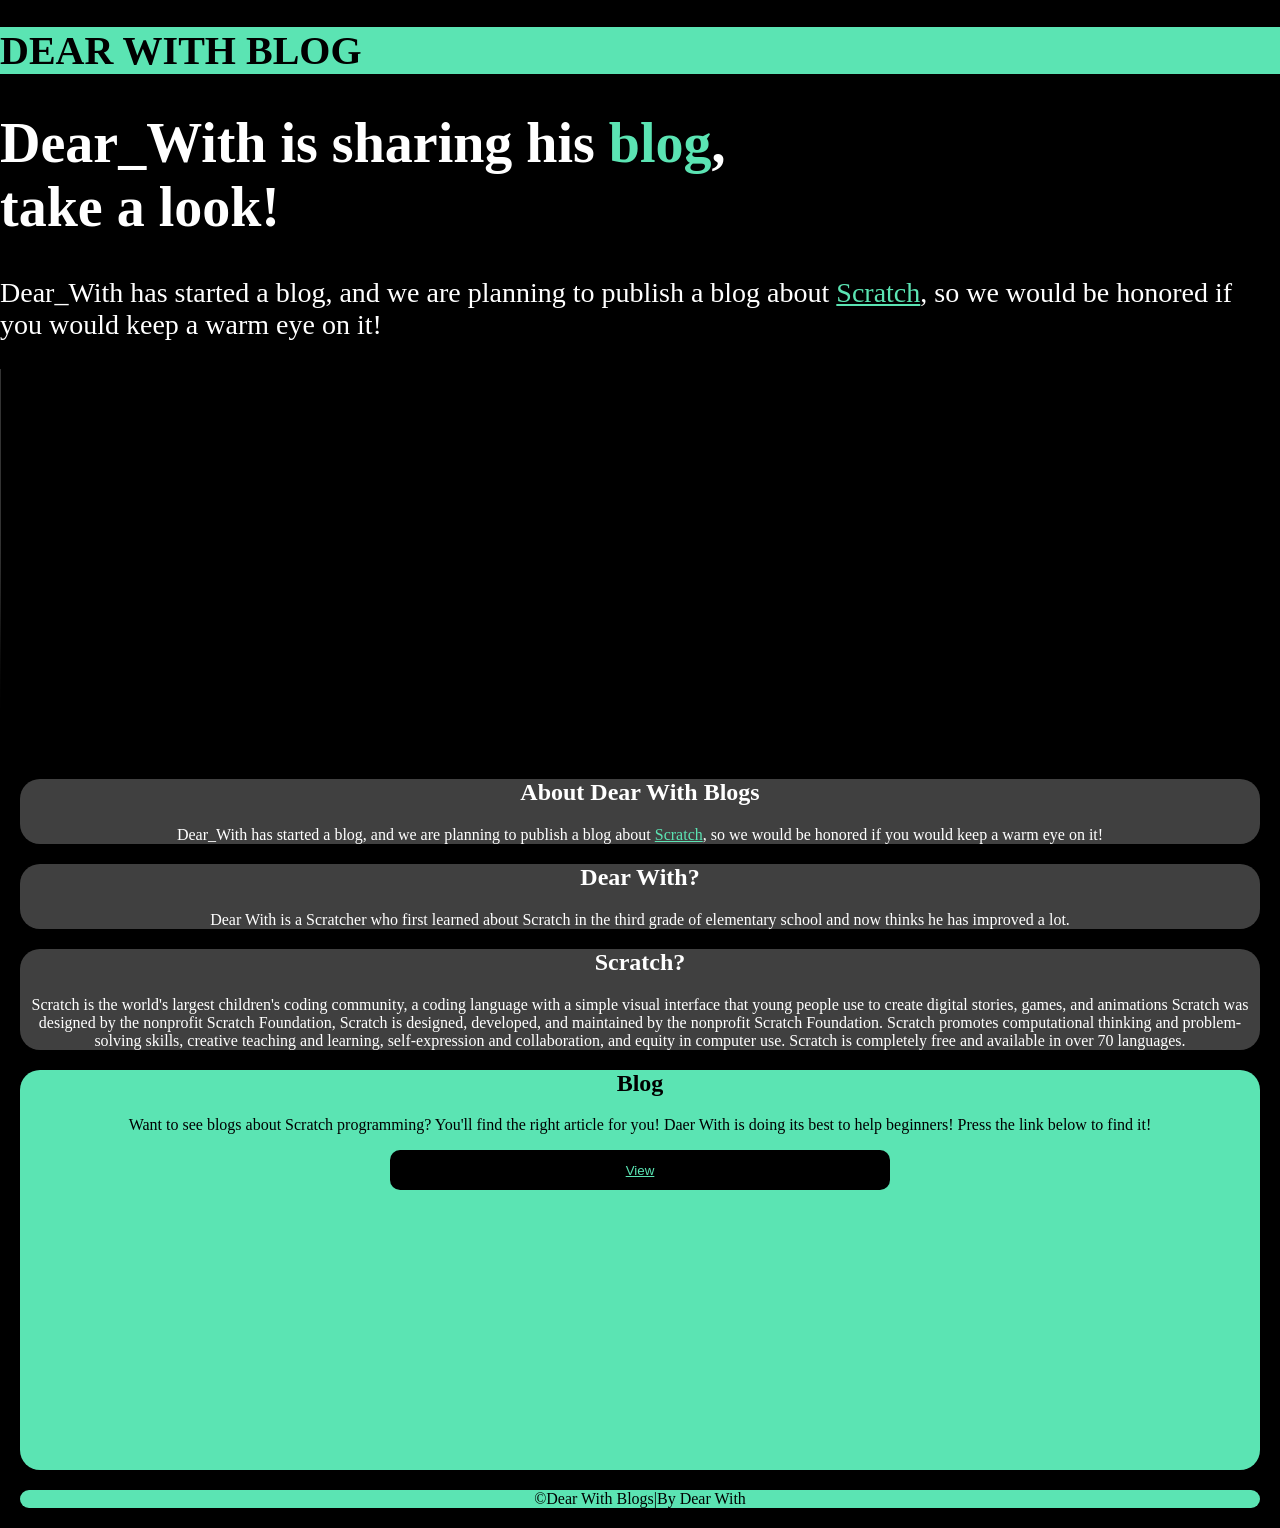
<file: index.html>
<!DOCTYPE html>
<html>
      <head>
            <meta charset="UTF-8">
            <title>DEAR WITH BLOG</title>
            <link rel="icon" href="https://uploads.scratch.mit.edu/get_image/user/142897298_60x60.png">
            <style>
                  body {
      margin: 0px;
      color: white;
      background: black;
      font-family: Google Sans;
}
header {
      background: #5be4b3;
      color: black;
      zoom: 125%;
}
main {
      zoom: 175%;
      height: 370px;
}
b  {
      color: #5be4b3;
}
.titleHeading {
      width: 450px;
}
a {
      color: #5be4b3;
}
section {
      text-align: center;
      background: #404040;
      margin: 20px;
      border-radius: 20px;
}
#blog {
      text-align: center;
      background: #5be4b3;
      color: black;
      margin: 20px;
      height: 400px;
      border-radius: 20px;
}
footer {
      text-align: center;
      background: #5be4b3;
      color: black;
      margin: 20px;
      border-radius: 20px;
}
button {
      background-color: black;
      color: white;
      height: 40px;
      width: 500px;
      border-radius: 10px;
      border: 0ch;
}
      img {
            border-radius: 20px;
      }
      .wikipediaImg {
            height: 300px;
      }
                  video {
                        height: 200px;
                  }

            </style>
      </head>
      <body>
            <header>
                  <h1>DEAR WITH BLOG</h1>
            </header>
            <main>
                  <h1 class="titleHeading">
                        Dear_With is sharing his <b>blog</b>, take a look!
                  </h1>
                  <p>
                        Dear_With has started a blog, and we are planning to publish a blog about <a href="https://scratch.mit.edu/">Scratch</a>, so we would be honored if you would keep a warm eye on it!
                  </p>
                  <video controls src="Dear With BLOG.mp4">
">
                        
                  </video>
            </main>
            <section>
                  <h1>About Dear With Blogs</h1>
                  <p>
                        Dear_With has started a blog, and we are planning to publish a blog about <a href="https://scratch.mit.edu/">Scratch</a>, so we would be honored if you would keep a warm eye on it!
                  </p>
            </section>
            <section>
                  <h1>Dear With?</h1>
                  <p>Dear With is a Scratcher who first learned about Scratch in the third grade of elementary school and now thinks he has improved a lot.</p>
            </section>
            <section>
                  <h1>Scratch?</h1>
                  <p>Scratch is the world's largest children's coding community, a coding language with a simple visual interface that young people use to create digital stories, games, and animations Scratch was designed by the nonprofit Scratch Foundation, Scratch is designed, developed, and maintained by the nonprofit Scratch Foundation.

Scratch promotes computational thinking and problem-solving skills, creative teaching and learning, self-expression and collaboration, and equity in computer use.

Scratch is completely free and available in over 70 languages.</p>
            </section>
            <section id="blog">
                  <h1>Blog</h1>
                  <p>Want to see blogs about Scratch programming? You'll find the right article for you! Daer With is doing its best to help beginners!
Press the link below to find it!</p>
                  <button>
                        <a href="blogs.html">View</a>
                  </button>
            </section>
            <footer>
                  <p>&copy;Dear With Blogs|By Dear With</p>
            </footer>
      </body>
</html>
</file>
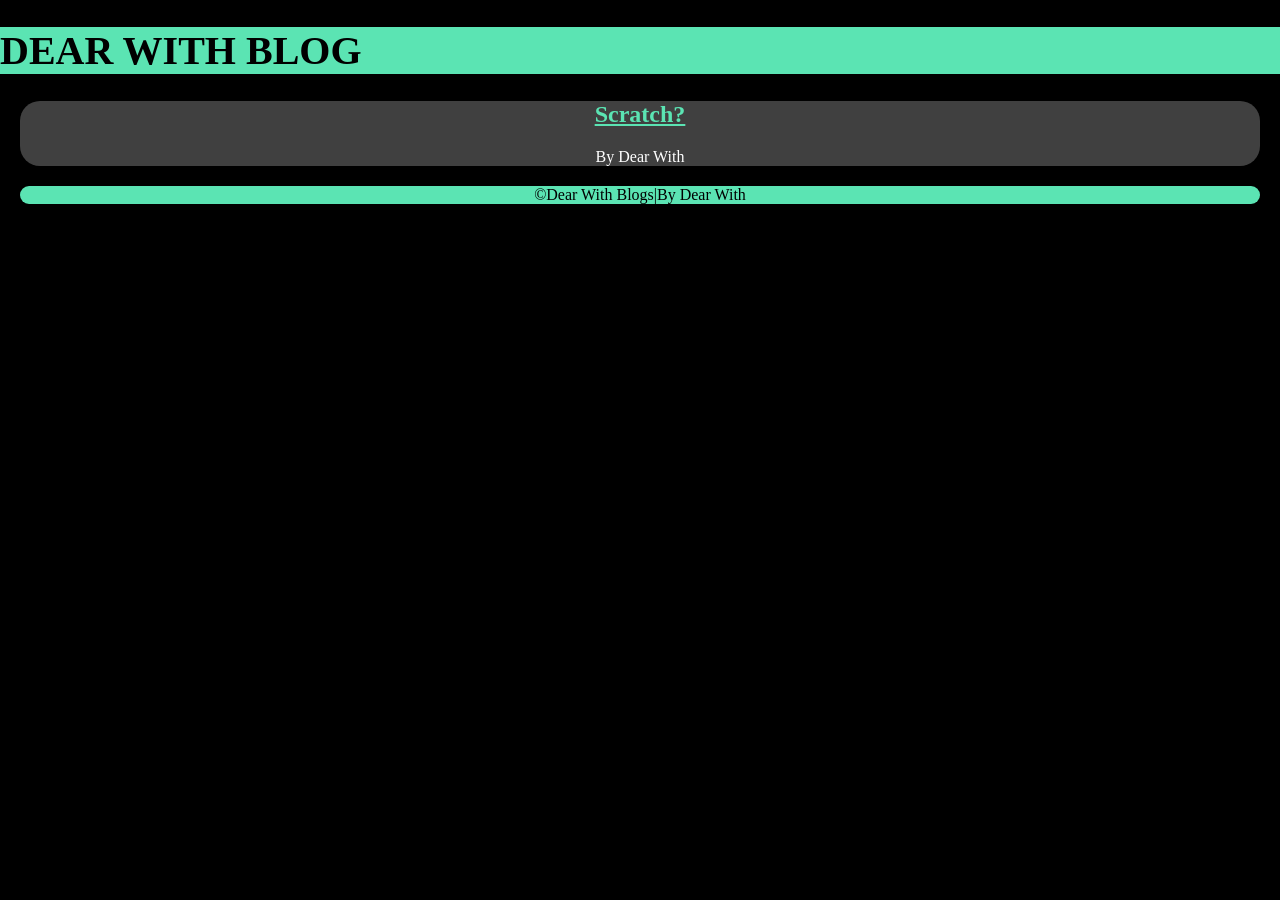
<file: blogs.html>
<!DOCTYPE html>
<html>
      <head>
            <meta charset="UTF-8">
            <title>DEAR WITH BLOG</title>
            <link rel="icon" href="https://uploads.scratch.mit.edu/get_image/user/142897298_60x60.png">
            <style>
                  body {
      margin: 0px;
      color: white;
      background: black;
      font-family: Google Sans;
}
header {
      background: #5be4b3;
      color: black;
      zoom: 125%;
}
main {
      zoom: 175%;
      height: 370px;
}
b  {
      color: #5be4b3;
}
.titleHeading {
      width: 450px;
}
a {
      color: #5be4b3;
}
section {
      text-align: center;
      background: #404040;
      margin: 20px;
      border-radius: 20px;
}
#blog {
      text-align: center;
      background: #5be4b3;
      color: black;
      margin: 20px;
      height: 400px;
      border-radius: 20px;
}
footer {
      text-align: center;
      background: #5be4b3;
      color: black;
      margin: 20px;
      border-radius: 20px;
}
button {
      background-color: black;
      color: white;
      height: 40px;
      width: 500px;
      border-radius: 10px;
      border: 0ch;
}
img {
      border-radius: 20px;
}
.wikipediaImg {
      height: 300px;
}

            </style>
      </head>
      <body>
            <header>
                  <h1>DEAR WITH BLOG</h1>
            </header>
            <section>
                  <h1><a href="blog1.html">Scratch?</a></h1>
                  <p>By Dear With</p>
            </section>
            <footer>
                  <p>&copy;Dear With Blogs|By Dear With</p>
            </footer>
      </body>
</html>
</file>
